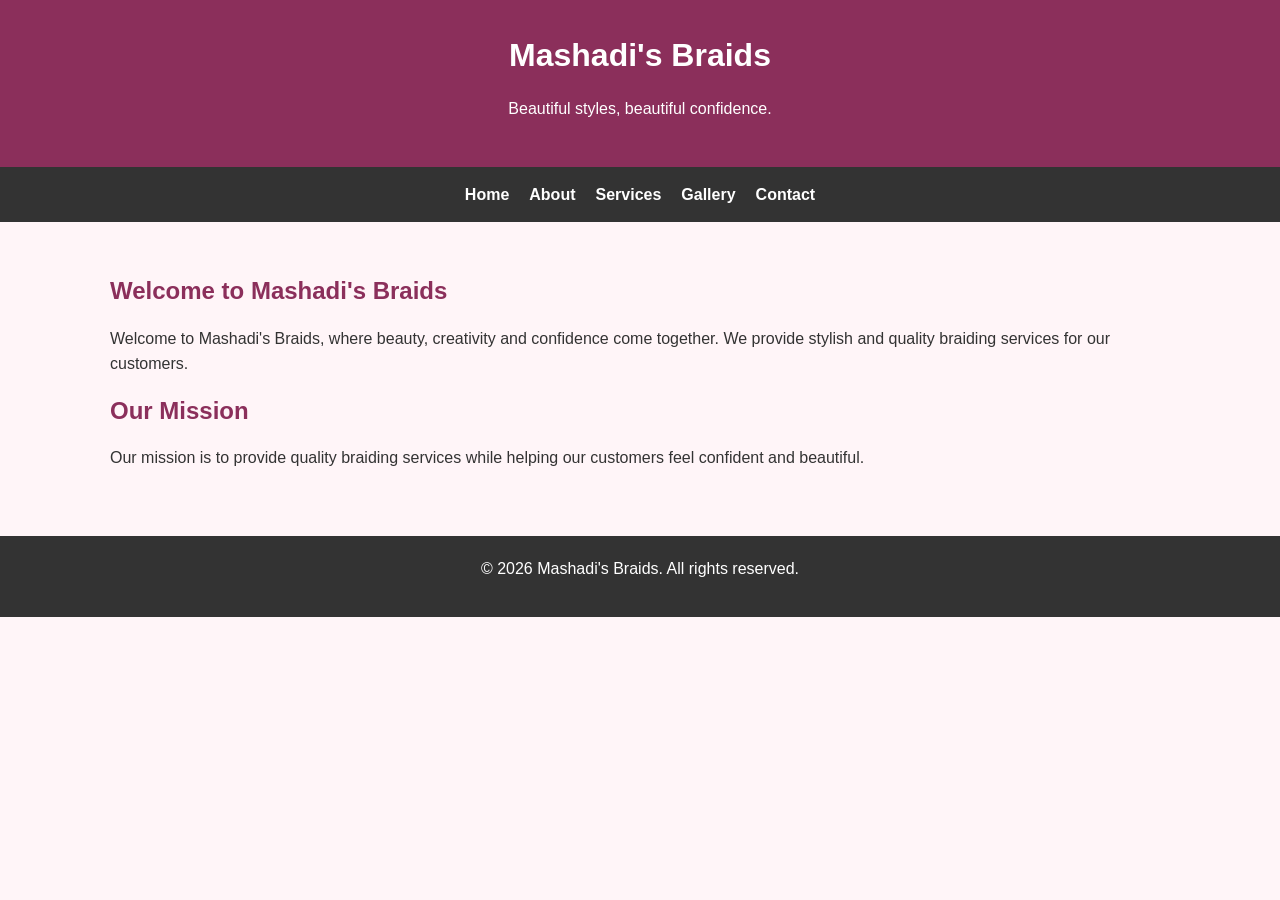
<file: ST10483630 Mokgalaka Mashadi/index.html>
<!DOCTYPE html>
<html lang="en">
<head>
    <meta charset="UTF-8">
    <meta name="viewport" content="width=device-width, initial-scale=1.0">
    <title>Mashadi's Braids</title>
    <link rel="stylesheet" href="style.css">
</head>

<body>

    <header>
        <h1>Mashadi's Braids</h1>
        <p>Beautiful styles, beautiful confidence.</p>
    </header>

    <nav>
        <a href="index.html">Home</a>
        <a href="about.html">About</a>
        <a href="services.html">Services</a>
        <a href="gallery.html">Gallery</a>
        <a href="contact.html">Contact</a>
    </nav>

    <main>
        <h2>Welcome to Mashadi's Braids</h2>

        <p>
            Welcome to Mashadi's Braids, where beauty, creativity and
            confidence come together. We provide stylish and quality
            braiding services for our customers.
        </p>

        <h2>Our Mission</h2>

        <p>
            Our mission is to provide quality braiding services while
            helping our customers feel confident and beautiful.
        </p>
    </main>

    <footer>
        <p>&copy; 2026 Mashadi's Braids. All rights reserved.</p>
    </footer>

</body>
</html>
</file>
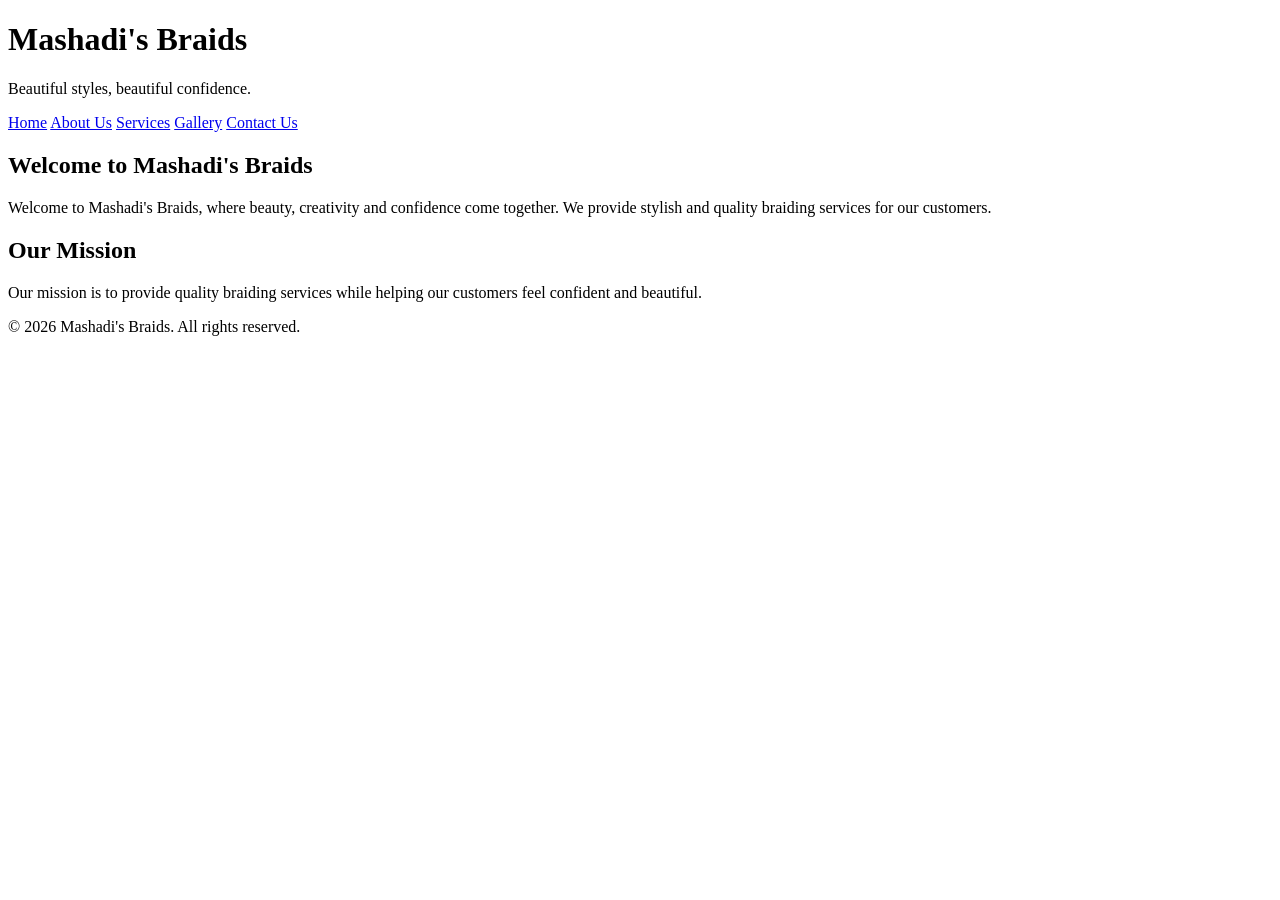
<file: ST10483630 Mashadi Mokgalaka/3. HTML and Basic Contents, Website Root Folder (Step 5)/index.html>
<!DOCTYPE html>
<html lang="en">
<head>
    <meta charset="UTF-8">
    <meta name="viewport" content="width=device-width, initial-scale=1.0">
    <title>Mashadi's Braids</title>
</head>

<body>

    <header>
        <h1>Mashadi's Braids</h1>
        <p>Beautiful styles, beautiful confidence.</p>
    </header>

    <nav>
        <a href="index.html">Home</a>
        <a href="about.html">About Us</a>
        <a href="services.html">Services</a>
        <a href="gallery.html">Gallery</a>
        <a href="contact.html">Contact Us</a>
    </nav>

    <main>
        <h2>Welcome to Mashadi's Braids</h2>

        <p>
            Welcome to Mashadi's Braids, where beauty, creativity and
            confidence come together. We provide stylish and quality
            braiding services for our customers.
        </p>

        <h2>Our Mission</h2>

        <p>
            Our mission is to provide quality braiding services while
            helping our customers feel confident and beautiful.
        </p>
    </main>

    <footer>
        <p>&copy; 2026 Mashadi's Braids. All rights reserved.</p>
    </footer>

</body>
</html>
</file>
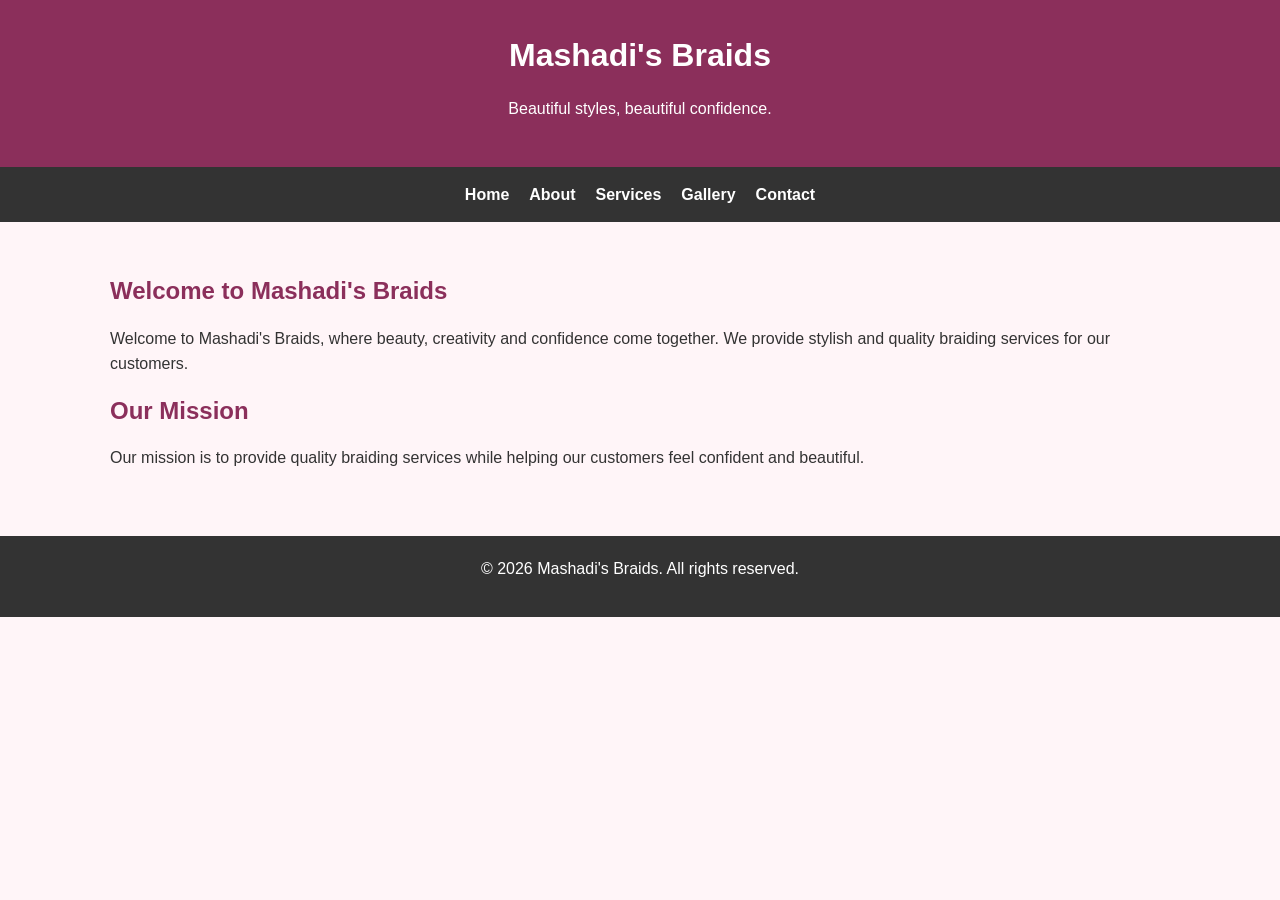
<file: ST10483630 Mashadi Mokgalaka/html pages/index.html>
<!DOCTYPE html>
<html lang="en">
<head>
    <meta charset="UTF-8">
    <meta name="viewport" content="width=device-width, initial-scale=1.0">
    <title>Mashadi's Braids</title>
    <meta name="description" content="Mashadi's Braids offers beautiful, affordable and professional braiding hairstyles. Explore our services and gallery and contact us for bookings.">

<meta name="keywords" content="Mashadi's Braids, hair braiding, hairstyles, braids, affordable braiding services">

<meta name="author" content="Mashadi's Braids">
    <link rel="stylesheet" href="style.css">
</head>

<body>

    <header>
        <h1>Mashadi's Braids</h1>
        <p>Beautiful styles, beautiful confidence.</p>
    </header>

    <nav>
        <a href="index.html">Home</a>
        <a href="about.html">About</a>
        <a href="services.html">Services</a>
        <a href="gallery.html">Gallery</a>
        <a href="contact.html">Contact</a>
    </nav>

    <main>
        <h2>Welcome to Mashadi's Braids</h2>

        <p>
            Welcome to Mashadi's Braids, where beauty, creativity and
            confidence come together. We provide stylish and quality
            braiding services for our customers.
        </p>

        <h2>Our Mission</h2>

        <p>
            Our mission is to provide quality braiding services while
            helping our customers feel confident and beautiful.
        </p>
    </main>

    <footer>
        <p>&copy; 2026 Mashadi's Braids. All rights reserved.</p>
    </footer>

</body>
</html>
</file>
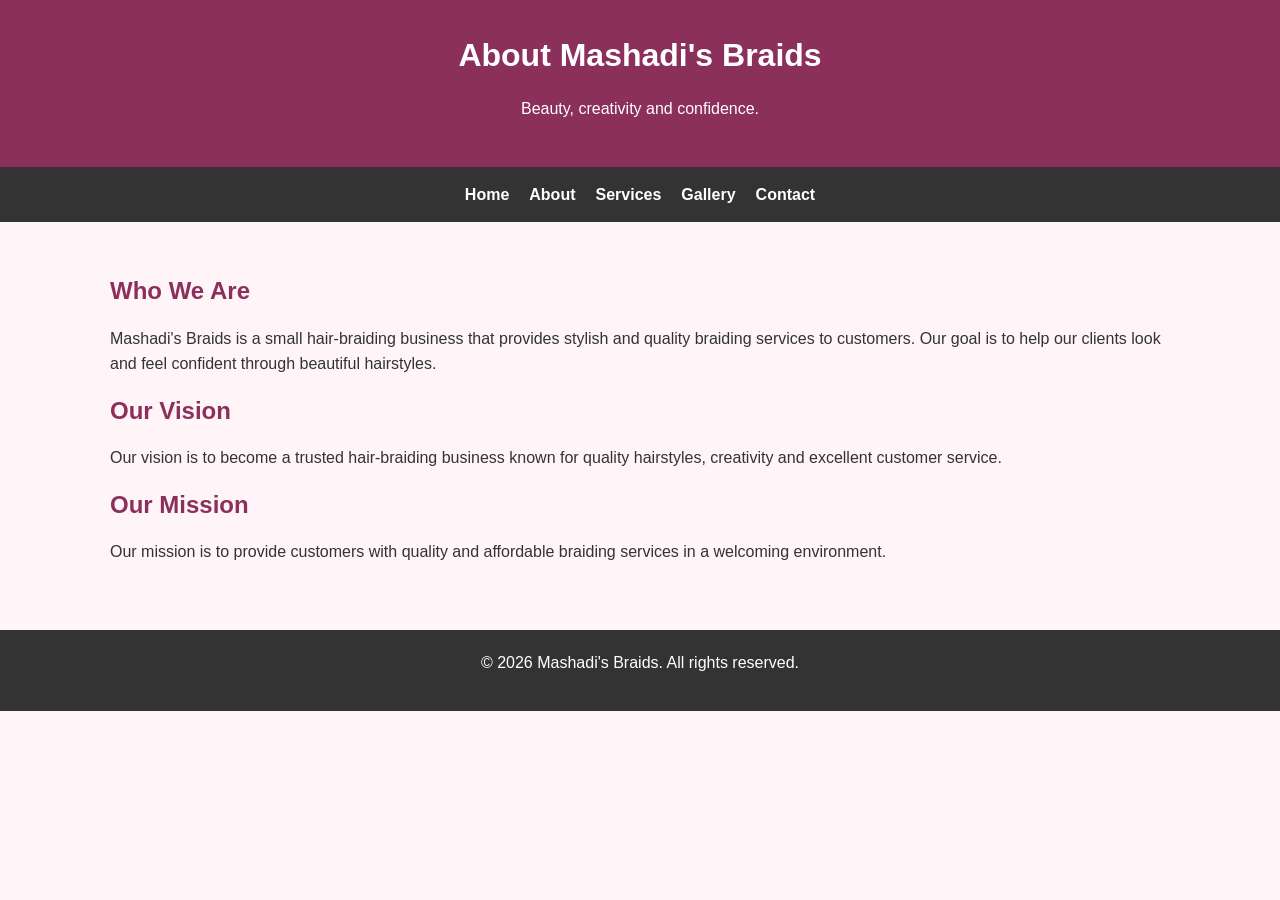
<file: ST10483630 Mokgalaka Mashadi/about.html>
<!DOCTYPE html>
<html lang="en">
<head>
    <meta charset="UTF-8">
    <meta name="viewport" content="width=device-width, initial-scale=1.0">
    <title>About Us - Mashadi's Braids</title>
    <link rel=""stylesheet" href="style.css">
</head>

<body>

    <header>
        <h1>About Mashadi's Braids</h1>
        <p>Beauty, creativity and confidence.</p>
        <link rel="stylesheet" href="style.css">
    </header>

    <nav>
        <a href="index.html">Home</a>
        <a href="about.html">About</a>
        <a href="services.html">Services</a>
        <a href="gallery.html">Gallery</a>
        <a href="contact.html">Contact</a>
    </nav>

    <main>

        <h2>Who We Are</h2>

        <p>
            Mashadi's Braids is a small hair-braiding business that
            provides stylish and quality braiding services to customers.
            Our goal is to help our clients look and feel confident
            through beautiful hairstyles.
        </p>

        <h2>Our Vision</h2>

        <p>
            Our vision is to become a trusted hair-braiding business
            known for quality hairstyles, creativity and excellent
            customer service.
        </p>

        <h2>Our Mission</h2>

        <p>
            Our mission is to provide customers with quality and
            affordable braiding services in a welcoming environment.
        </p>

    </main>

    <footer>
        <p>&copy; 2026 Mashadi's Braids. All rights reserved.</p>
    </footer>

</body>
</html>
</file>
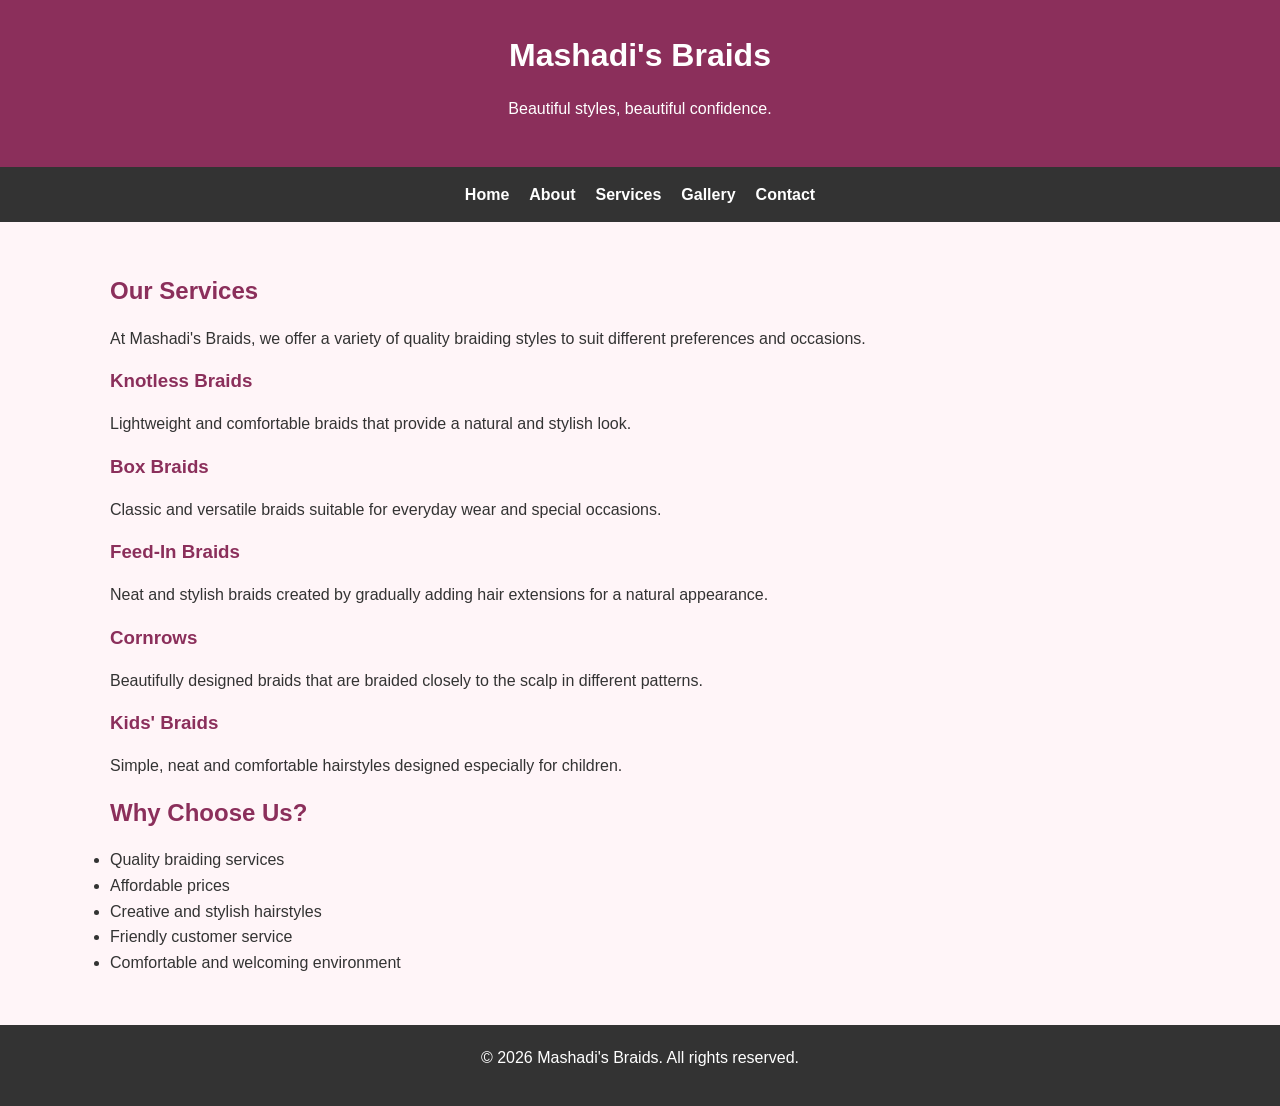
<file: ST10483630 Mokgalaka Mashadi/services.html>
<!DOCTYPE html>
<html lang="en">

<head>
    <meta charset="UTF-8">
    <meta name="viewport" content="width=device-width, initial-scale=1.0">
    <title>Services - Mashadi's Braids</title>
    <link rel="stylesheet" href="style.css">
</head>

<body>

    <header>
        <h1>Mashadi's Braids</h1>
        <p>Beautiful styles, beautiful confidence.</p>
    </header>

    <nav>
        <a href="index.html">Home</a>
        <a href="about.html">About</a>
        <a href="services.html">Services</a>
        <a href="gallery.html">Gallery</a>
        <a href="contact.html">Contact</a>
    </nav>

    <main>

        <h2>Our Services</h2>

        <p>
            At Mashadi's Braids, we offer a variety of quality
            braiding styles to suit different preferences and occasions.
        </p>

        <h3>Knotless Braids</h3>
        <p>
            Lightweight and comfortable braids that provide a
            natural and stylish look.
        </p>

        <h3>Box Braids</h3>
        <p>
            Classic and versatile braids suitable for everyday wear
            and special occasions.
        </p>

        <h3>Feed-In Braids</h3>
        <p>
            Neat and stylish braids created by gradually adding hair
            extensions for a natural appearance.
        </p>

        <h3>Cornrows</h3>
        <p>
            Beautifully designed braids that are braided closely
            to the scalp in different patterns.
        </p>

        <h3>Kids' Braids</h3>
        <p>
            Simple, neat and comfortable hairstyles designed
            especially for children.
        </p>

        <h2>Why Choose Us?</h2>

        <ul>
            <li>Quality braiding services</li>
            <li>Affordable prices</li>
            <li>Creative and stylish hairstyles</li>
            <li>Friendly customer service</li>
            <li>Comfortable and welcoming environment</li>
        </ul>

    </main>

    <footer>
        <p>&copy; 2026 Mashadi's Braids. All rights reserved.</p>
    </footer>

</body>

</html>
</file>
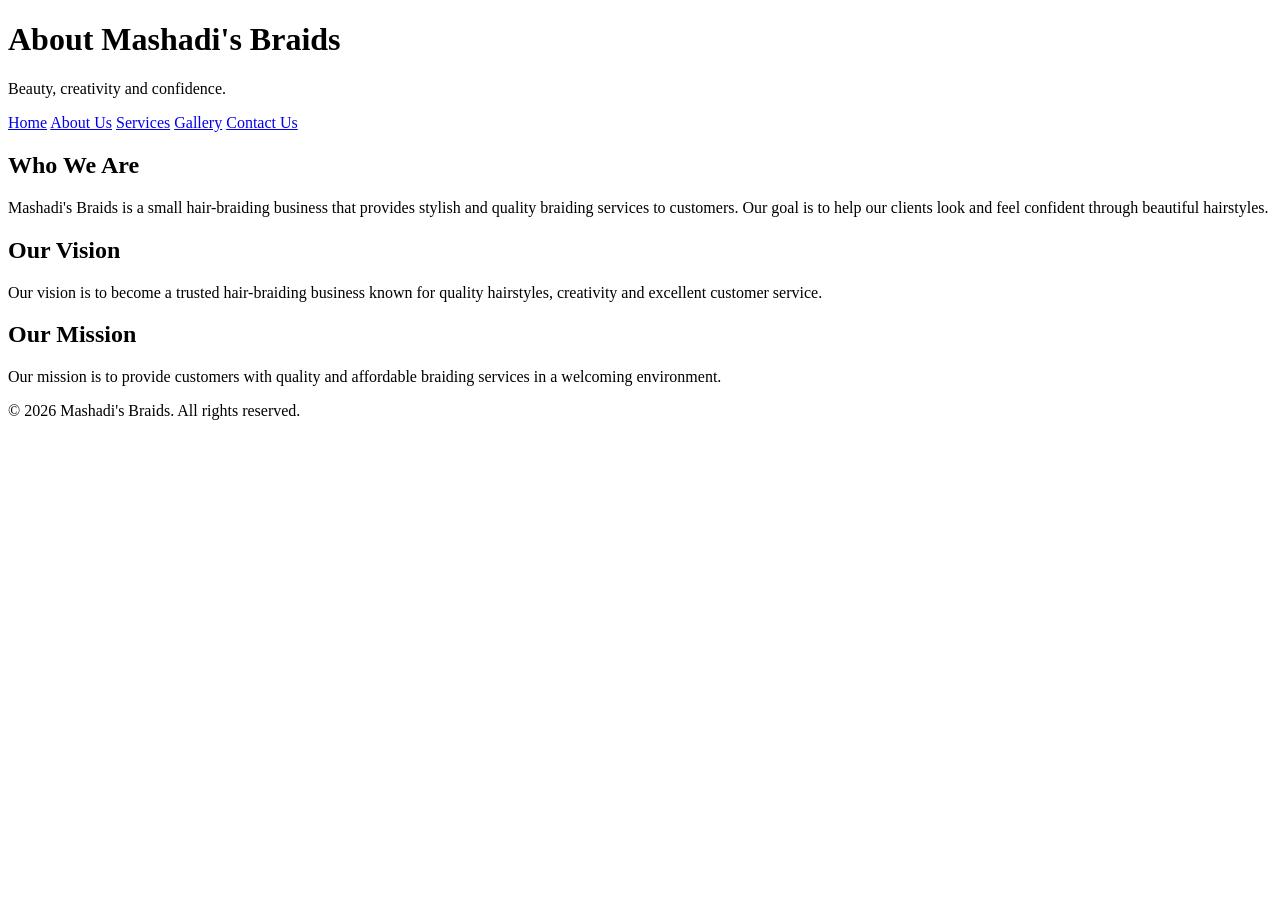
<file: ST10483630 Mashadi Mokgalaka/3. HTML and Basic Contents, Website Root Folder (Step 5)/about.html>
<!DOCTYPE html>
<html lang="en">
<head>
    <meta charset="UTF-8">
    <meta name="viewport" content="width=device-width, initial-scale=1.0">
    <title>About Us - Mashadi's Braids</title>
</head>

<body>

    <header>
        <h1>About Mashadi's Braids</h1>
        <p>Beauty, creativity and confidence.</p>
    </header>

    <nav>
        <a href="index.html">Home</a>
        <a href="about.html">About Us</a>
        <a href="services.html">Services</a>
        <a href="gallery.html">Gallery</a>
        <a href="contact.html">Contact Us</a>
    </nav>

    <main>

        <h2>Who We Are</h2>

        <p>
            Mashadi's Braids is a small hair-braiding business that
            provides stylish and quality braiding services to customers.
            Our goal is to help our clients look and feel confident
            through beautiful hairstyles.
        </p>

        <h2>Our Vision</h2>

        <p>
            Our vision is to become a trusted hair-braiding business
            known for quality hairstyles, creativity and excellent
            customer service.
        </p>

        <h2>Our Mission</h2>

        <p>
            Our mission is to provide customers with quality and
            affordable braiding services in a welcoming environment.
        </p>

    </main>

    <footer>
        <p>&copy; 2026 Mashadi's Braids. All rights reserved.</p>
    </footer>

</body>
</html>
</file>
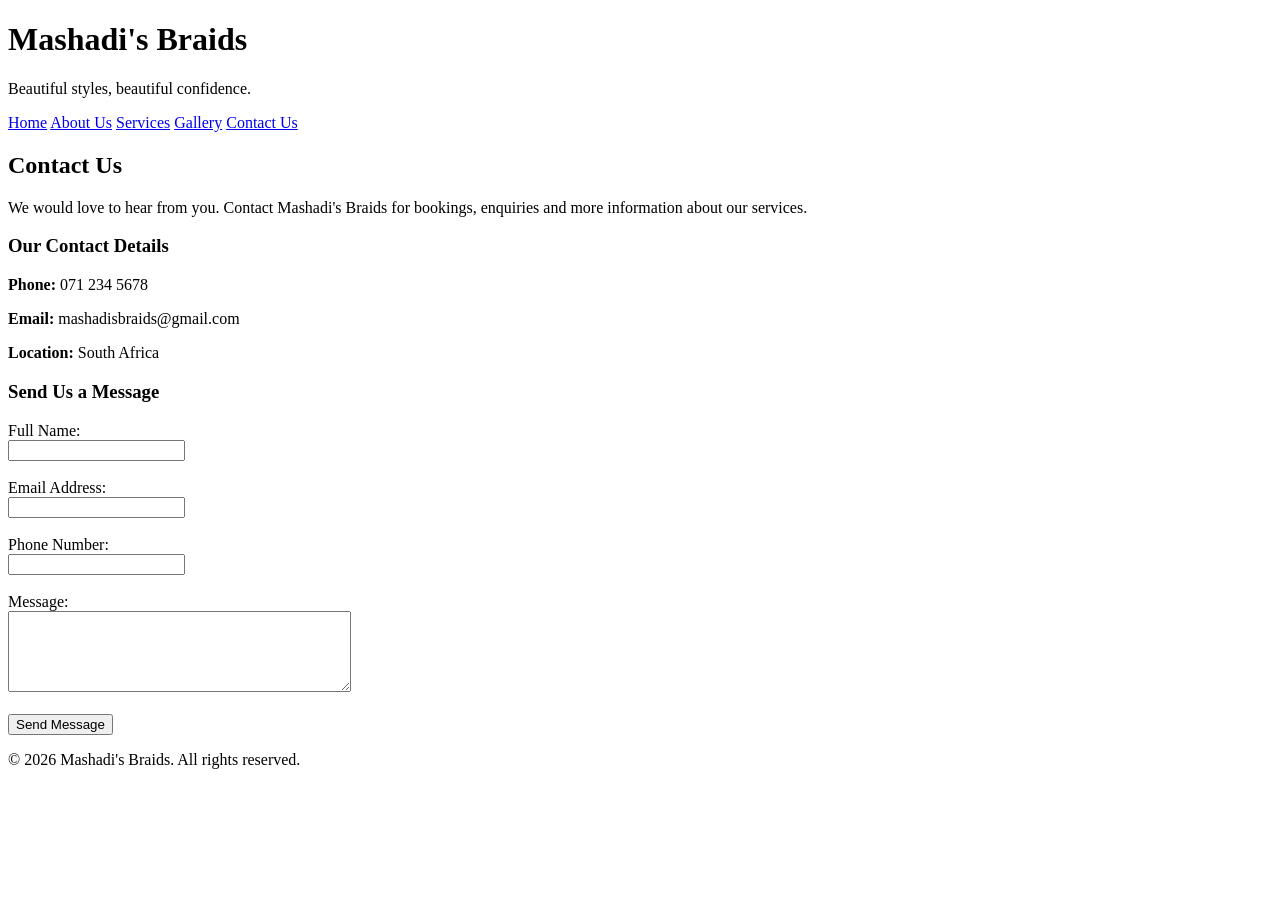
<file: ST10483630 Mashadi Mokgalaka/3. HTML and Basic Contents, Website Root Folder (Step 5)/contact.html>
<!DOCTYPE html>
<html lang="en">

<head>
    <meta charset="UTF-8">
    <meta name="viewport" content="width=device-width, initial-scale=1.0">
    <title>Contact Us - Mashadi's Braids</title>
</head>

<body>

    <header>
        <h1>Mashadi's Braids</h1>
        <p>Beautiful styles, beautiful confidence.</p>
    </header>

    <nav>
        <a href="index.html">Home</a>
        <a href="about.html">About Us</a>
        <a href="services.html">Services</a>
        <a href="gallery.html">Gallery</a>
        <a href="contact.html">Contact Us</a>
    </nav>

    <main>

        <h2>Contact Us</h2>

        <p>
            We would love to hear from you. Contact Mashadi's Braids
            for bookings, enquiries and more information about our services.
        </p>

        <h3>Our Contact Details</h3>

        <p><strong>Phone:</strong> 071 234 5678</p>

        <p><strong>Email:</strong> mashadisbraids@gmail.com</p>

        <p><strong>Location:</strong> South Africa</p>

        <h3>Send Us a Message</h3>

        <form>

            <label for="name">Full Name:</label><br>
            <input type="text" id="name" name="name" required><br><br>

            <label for="email">Email Address:</label><br>
            <input type="email" id="email" name="email" required><br><br>

            <label for="phone">Phone Number:</label><br>
            <input type="tel" id="phone" name="phone"><br><br>

            <label for="message">Message:</label><br>
            <textarea id="message" name="message" rows="5" cols="40" required></textarea><br><br>

            <input type="submit" value="Send Message">

        </form>

    </main>

    <footer>
        <p>&copy; 2026 Mashadi's Braids. All rights reserved.</p>
    </footer>

</body>

</html>
</file>
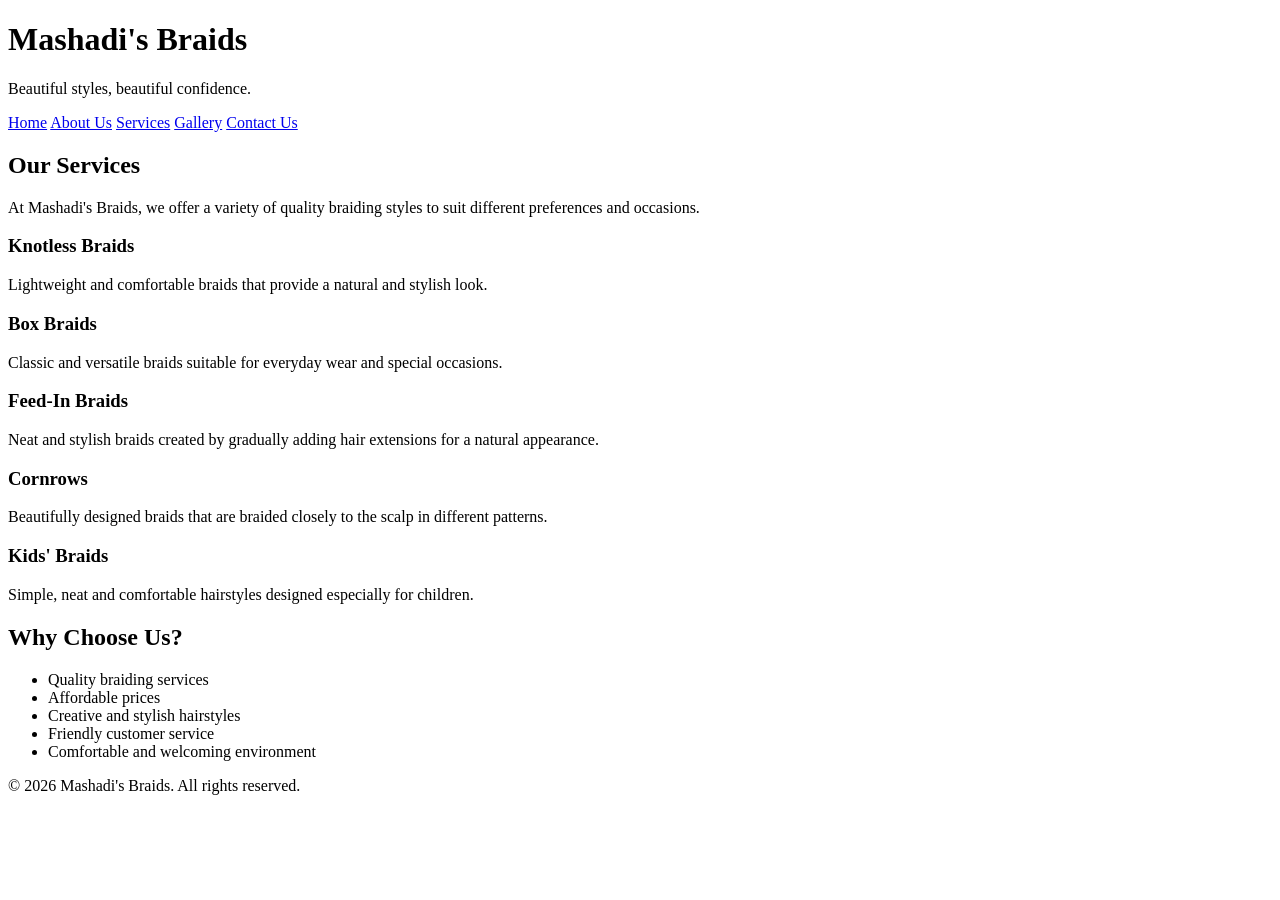
<file: ST10483630 Mashadi Mokgalaka/3. HTML and Basic Contents, Website Root Folder (Step 5)/services.html>
<!DOCTYPE html>
<html lang="en">

<head>
    <meta charset="UTF-8">
    <meta name="viewport" content="width=device-width, initial-scale=1.0">
    <title>Services - Mashadi's Braids</title>
</head>

<body>

    <header>
        <h1>Mashadi's Braids</h1>
        <p>Beautiful styles, beautiful confidence.</p>
    </header>

    <nav>
        <a href="index.html">Home</a>
        <a href="about.html">About Us</a>
        <a href="services.html">Services</a>
        <a href="gallery.html">Gallery</a>
        <a href="contact.html">Contact Us</a>
    </nav>

    <main>

        <h2>Our Services</h2>

        <p>
            At Mashadi's Braids, we offer a variety of quality
            braiding styles to suit different preferences and occasions.
        </p>

        <h3>Knotless Braids</h3>
        <p>
            Lightweight and comfortable braids that provide a
            natural and stylish look.
        </p>

        <h3>Box Braids</h3>
        <p>
            Classic and versatile braids suitable for everyday wear
            and special occasions.
        </p>

        <h3>Feed-In Braids</h3>
        <p>
            Neat and stylish braids created by gradually adding hair
            extensions for a natural appearance.
        </p>

        <h3>Cornrows</h3>
        <p>
            Beautifully designed braids that are braided closely
            to the scalp in different patterns.
        </p>

        <h3>Kids' Braids</h3>
        <p>
            Simple, neat and comfortable hairstyles designed
            especially for children.
        </p>

        <h2>Why Choose Us?</h2>

        <ul>
            <li>Quality braiding services</li>
            <li>Affordable prices</li>
            <li>Creative and stylish hairstyles</li>
            <li>Friendly customer service</li>
            <li>Comfortable and welcoming environment</li>
        </ul>

    </main>

    <footer>
        <p>&copy; 2026 Mashadi's Braids. All rights reserved.</p>
    </footer>

</body>

</html>
</file>
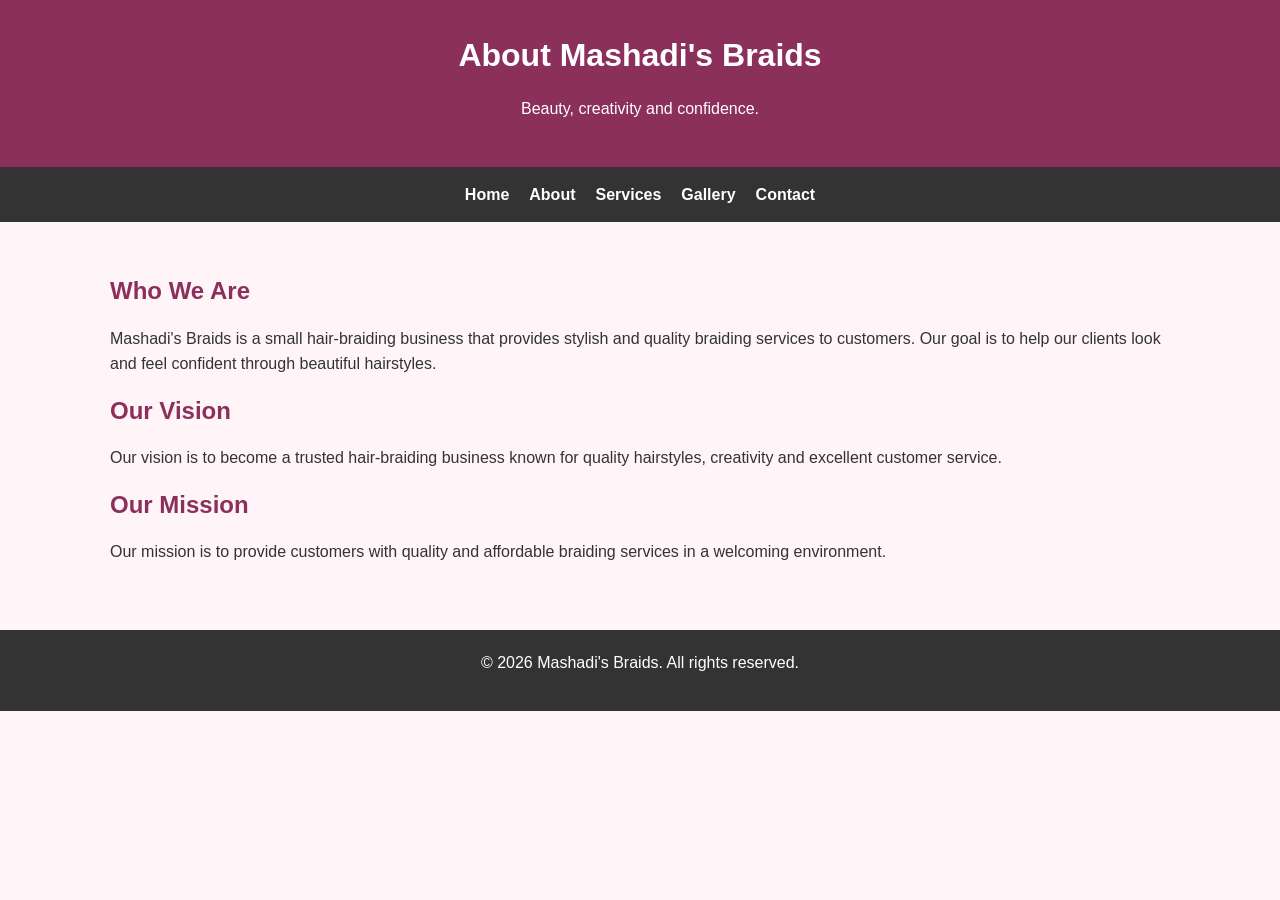
<file: ST10483630 Mashadi Mokgalaka/html pages/about.html>
<!DOCTYPE html>
<html lang="en">
<head>
    <meta charset="UTF-8">
    <meta name="viewport" content="width=device-width, initial-scale=1.0">
    <title>About Us - Mashadi's Braids</title>
    <meta name="description" content="Learn more about Mashadi's Braids, our vision, mission and passion for creating beautiful hairstyles.">

<meta name="keywords" content="About Mashadi's Braids, professional braiding, hair styling, braiding services">

<meta name="author" content="Mashadi's Braids">
    <link rel=""stylesheet" href="style.css">
</head>

<body>

    <header>
        <h1>About Mashadi's Braids</h1>
        <p>Beauty, creativity and confidence.</p>
        <link rel="stylesheet" href="style.css">
    </header>

    <nav>
        <a href="index.html">Home</a>
        <a href="about.html">About</a>
        <a href="services.html">Services</a>
        <a href="gallery.html">Gallery</a>
        <a href="contact.html">Contact</a>
    </nav>

    <main>

        <h2>Who We Are</h2>

        <p>
            Mashadi's Braids is a small hair-braiding business that
            provides stylish and quality braiding services to customers.
            Our goal is to help our clients look and feel confident
            through beautiful hairstyles.
        </p>

        <h2>Our Vision</h2>

        <p>
            Our vision is to become a trusted hair-braiding business
            known for quality hairstyles, creativity and excellent
            customer service.
        </p>

        <h2>Our Mission</h2>

        <p>
            Our mission is to provide customers with quality and
            affordable braiding services in a welcoming environment.
        </p>

    </main>

    <footer>
        <p>&copy; 2026 Mashadi's Braids. All rights reserved.</p>
    </footer>
<script src="../js/script.js"></script>

</body>
</html>
</file>
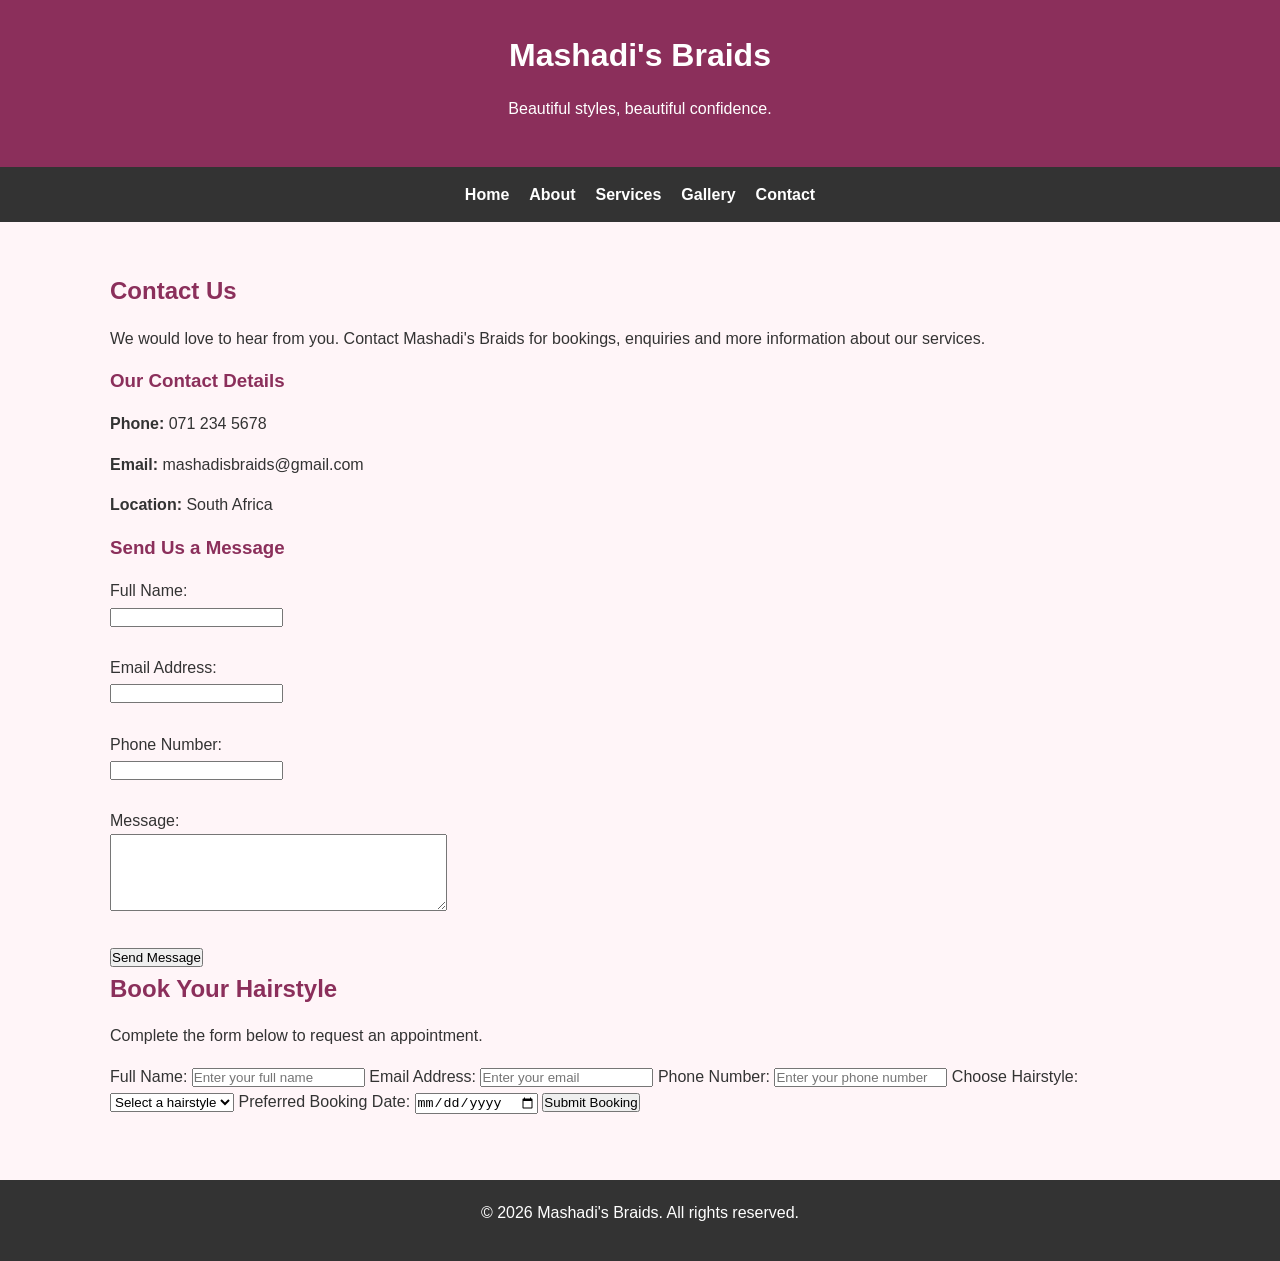
<file: ST10483630 Mashadi Mokgalaka/html pages/contact.html>
<!DOCTYPE html>
<html lang="en">

<head>
    <meta charset="UTF-8">
    <meta name="viewport" content="width=device-width, initial-scale=1.0">
    <title>Contact Us - Mashadi's Braids</title>
    <meta name="description" content="Contact Mashadi's Braids for hairstyle enquiries, appointments and bookings. Get in touch with us today.">

<meta name="keywords" content="contact Mashadi's Braids, hair appointments, braid bookings, braiding salon">

<meta name="author" content="Mashadi's Braids">
    <link rel="stylesheet" href="style.css">
</head>

<body>

    <header>
        <h1>Mashadi's Braids</h1>
        <p>Beautiful styles, beautiful confidence.</p>
    </header>

    <nav>
        <a href="index.html">Home</a>
        <a href="about.html">About</a>
        <a href="services.html">Services</a>
        <a href="gallery.html">Gallery</a>
        <a href="contact.html">Contact</a>
    </nav>

    <main>

        <h2>Contact Us</h2>

        <p>
            We would love to hear from you. Contact Mashadi's Braids
            for bookings, enquiries and more information about our services.
        </p>

        <h3>Our Contact Details</h3>

        <p><strong>Phone:</strong> 071 234 5678</p>

        <p><strong>Email:</strong> mashadisbraids@gmail.com</p>

        <p><strong>Location:</strong> South Africa</p>

        <h3>Send Us a Message</h3>

        <form>

            <label for="name">Full Name:</label><br>
            <input type="text" id="name" name="name" required><br><br>

            <label for="email">Email Address:</label><br>
            <input type="email" id="email" name="email" required><br><br>

            <label for="phone">Phone Number:</label><br>
            <input type="tel" id="phone" name="phone"><br><br>

            <label for="message">Message:</label><br>
            <textarea id="message" name="message" rows="5" cols="40" required></textarea><br><br>

            <input type="submit" value="Send Message">

        </form>
        <section class="booking-form">
    <h2>Book Your Hairstyle</h2>
    <p>Complete the form below to request an appointment.</p>

    <form id="bookingForm">

        <label for="name">Full Name:</label>
        <input type="text" id="name" name="name"
               placeholder="Enter your full name" required>

        <label for="email">Email Address:</label>
        <input type="email" id="email" name="email"
               placeholder="Enter your email" required>

        <label for="phone">Phone Number:</label>
        <input type="tel" id="phone" name="phone"
               placeholder="Enter your phone number" required>

        <label for="hairstyle">Choose Hairstyle:</label>
        <select id="hairstyle" name="hairstyle" required>
            <option value="">Select a hairstyle</option>
            <option value="Box Braids">Box Braids</option>
            <option value="Knotless Braids">Knotless Braids</option>
            <option value="Cornrows">Cornrows</option>
            <option value="Twists">Twists</option>
        </select>

        <label for="date">Preferred Booking Date:</label>
        <input type="date" id="date" name="date" required>

        <button type="submit">Submit Booking</button>

    </form>

    <p id="formMessage"></p>
</section>

    </main>

    <footer>
        <p>&copy; 2026 Mashadi's Braids. All rights reserved.</p>
    </footer>

</body>

</html>
</file>
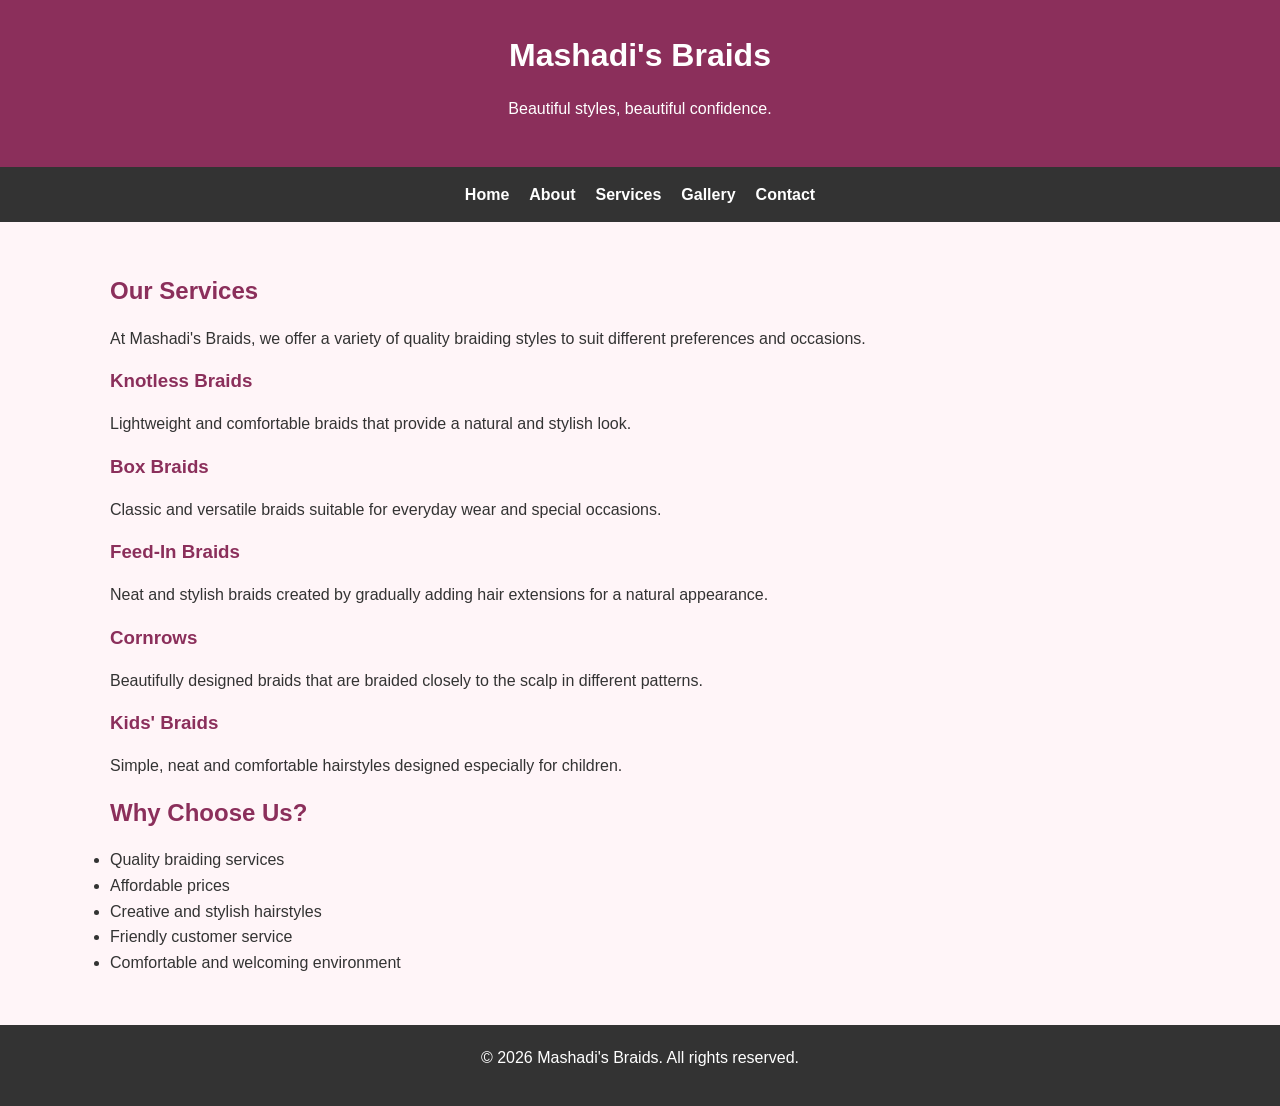
<file: ST10483630 Mashadi Mokgalaka/html pages/services.html>
<!DOCTYPE html>
<html lang="en">

<head>
    <meta charset="UTF-8">
    <meta name="viewport" content="width=device-width, initial-scale=1.0">
    <title>Services - Mashadi's Braids</title>
    <meta name="description" content="Discover the professional hair braiding services offered by Mashadi's Braids. Find beautiful hairstyles at affordable prices.">

<meta name="keywords" content="braiding services, affordable braids, professional hairstyles, Mashadi's Braids">

<meta name="author" content="Mashadi's Braids">
    <link rel="stylesheet" href="style.css">
</head>

<body>

    <header>
        <h1>Mashadi's Braids</h1>
        <p>Beautiful styles, beautiful confidence.</p>
    </header>

    <nav>
        <a href="index.html">Home</a>
        <a href="about.html">About</a>
        <a href="services.html">Services</a>
        <a href="gallery.html">Gallery</a>
        <a href="contact.html">Contact</a>
    </nav>

    <main>

        <h2>Our Services</h2>

        <p>
            At Mashadi's Braids, we offer a variety of quality
            braiding styles to suit different preferences and occasions.
        </p>

        <h3>Knotless Braids</h3>
        <p>
            Lightweight and comfortable braids that provide a
            natural and stylish look.
        </p>

        <h3>Box Braids</h3>
        <p>
            Classic and versatile braids suitable for everyday wear
            and special occasions.
        </p>

        <h3>Feed-In Braids</h3>
        <p>
            Neat and stylish braids created by gradually adding hair
            extensions for a natural appearance.
        </p>

        <h3>Cornrows</h3>
        <p>
            Beautifully designed braids that are braided closely
            to the scalp in different patterns.
        </p>

        <h3>Kids' Braids</h3>
        <p>
            Simple, neat and comfortable hairstyles designed
            especially for children.
        </p>

        <h2>Why Choose Us?</h2>

        <ul>
            <li>Quality braiding services</li>
            <li>Affordable prices</li>
            <li>Creative and stylish hairstyles</li>
            <li>Friendly customer service</li>
            <li>Comfortable and welcoming environment</li>
        </ul>

    </main>

    <footer>
        <p>&copy; 2026 Mashadi's Braids. All rights reserved.</p>
    </footer>

</body>

</html>
</file>
<file: ST10483630 Mokgalaka Mashadi/style.css>
/* Mashadi's Braids - Part 2 CSS */

/* CSS Reset */
* {
    margin: 0;
    padding: 0;
    box-sizing: border-box;
}

/* Base Style */
body {
    font-family: Arial, sans-serif;
    font-size: 16px;
    background-color: #fff5f8;
    color: #333;
    line-height: 1.6;
}

/* Headings */
h1, h2, h3 {
    color: #8b2f5b;
    margin-bottom: 15px;
}

/* Header */
header {
    background-color: #8b2f5b;
    color: white;
    text-align: center;
    padding: 30px;
}

header h1 {
    color: white;
}

/* Navigation */
nav {
    display: flex;
    justify-content: center;
    align-items: center;
    gap: 20px;
    background-color: #333;
    padding: 15px;
}

nav a {
    color: white;
    text-decoration: none;
    font-weight: bold;
}

nav a:hover {
    color: #ffb6c1;
}

/* Main Content */
main {
    max-width: 1100px;
    margin: 30px auto;
    padding: 20px;
}

/* Paragraphs */
p {
    margin-bottom: 15px;
}

/* Footer */
footer {
    background-color: #333;
    color: white;
    text-align: center;
    padding: 20px;
    margin-top: 30px;
}

/* =================================
   SECTION 3: RESPONSIVE WEB DESIGN
   MASHADI'S BRAIDS
   ================================= */

/* 3.1 BREAKPOINTS */

/* Tablet screens */
@media (max-width: 768px) {

    /* Adjust header */
    header {
        padding: 20px;
    }

    /* Make navigation fit */
    nav ul {
        flex-wrap: wrap;
        gap: 10px;
    }

    /* Adjust main content */
    main {
        width: 90%;
        margin: 20px auto;
        padding: 15px;
    }

    /* Make images responsive */
    img {
        max-width: 100%;
        height: auto;
    }

}

/* Mobile screens */
@media (max-width: 480px) {

    /* Smaller header */
    header {
        padding: 15px;
    }

    header h1 {
        font-size: 1.5rem;
    }

    /* Stack navigation vertically */
    nav ul {
        flex-direction: column;
        align-items: center;
        gap: 8px;
    }

    /* Single-column content */
    main {
        width: 95%;
        margin: 15px auto;
        padding: 10px;
    }

    /* Smaller headings */
    h1 {
        font-size: 1.5rem;
    }

    h2 {
        font-size: 1.3rem;
    }

    /* Responsive images */
    img {
        max-width: 100%;
        height: auto;
    }

    /* Footer */
    footer {
        padding: 15px;
        font-size: 0.9rem;
    }

}

/* 3.2 RELATIVE UNITS */

/* Responsive container */
.container {
    width: 90%;
    max-width: 1200px;
    margin: 0 auto;
}

/* Responsive images */
img {
    max-width: 100%;
    height: auto;
}

/* Responsive Gallery */

.gallery {
    display: grid;
    grid-template-columns: repeat(3, 1fr);
    gap: 20px;
    width: 100%;
}

.gallery img {
    width: 100%;
    height: 250px;
    object-fit: cover;
    border-radius: 10px;
}

/* Tablet */
@media (max-width: 768px) {

    .gallery {
        grid-template-columns: repeat(2, 1fr);
    }

}

/* Mobile */
@media (max-width: 480px) {

    .gallery {
        grid-template-columns: 1fr;
    }

    .gallery img {
        height: auto;
    }

}
</file>
<file: ST10483630 Mashadi Mokgalaka/html pages/style.css>
/* Mashadi's Braids - Part 2 CSS */

/* CSS Reset */
* {
    margin: 0;
    padding: 0;
    box-sizing: border-box;
}

/* Base Style */
body {
    font-family: Arial, sans-serif;
    font-size: 16px;
    background-color: #fff5f8;
    color: #333;
    line-height: 1.6;
}

/* Headings */
h1, h2, h3 {
    color: #8b2f5b;
    margin-bottom: 15px;
}

/* Header */
header {
    background-color: #8b2f5b;
    color: white;
    text-align: center;
    padding: 30px;
}

header h1 {
    color: white;
}

/* Navigation */
nav {
    display: flex;
    justify-content: center;
    align-items: center;
    gap: 20px;
    background-color: #333;
    padding: 15px;
}

nav a {
    color: white;
    text-decoration: none;
    font-weight: bold;
}

nav a:hover {
    color: #ffb6c1;
}

/* Main Content */
main {
    max-width: 1100px;
    margin: 30px auto;
    padding: 20px;
}

/* Paragraphs */
p {
    margin-bottom: 15px;
}

/* Footer */
footer {
    background-color: #333;
    color: white;
    text-align: center;
    padding: 20px;
    margin-top: 30px;
}

/* =================================
   SECTION 3: RESPONSIVE WEB DESIGN
   MASHADI'S BRAIDS
   ================================= */

/* 3.1 BREAKPOINTS */

/* Tablet screens */
@media (max-width: 768px) {

    /* Adjust header */
    header {
        padding: 20px;
    }

    /* Make navigation fit */
    nav ul {
        flex-wrap: wrap;
        gap: 10px;
    }

    /* Adjust main content */
    main {
        width: 90%;
        margin: 20px auto;
        padding: 15px;
    }

    /* Make images responsive */
    img {
        max-width: 100%;
        height: auto;
    }

}

/* Mobile screens */
@media (max-width: 480px) {

    /* Smaller header */
    header {
        padding: 15px;
    }

    header h1 {
        font-size: 1.5rem;
    }

    /* Stack navigation vertically */
    nav ul {
        flex-direction: column;
        align-items: center;
        gap: 8px;
    }

    /* Single-column content */
    main {
        width: 95%;
        margin: 15px auto;
        padding: 10px;
    }

    /* Smaller headings */
    h1 {
        font-size: 1.5rem;
    }

    h2 {
        font-size: 1.3rem;
    }

    /* Responsive images */
    img {
        max-width: 100%;
        height: auto;
    }

    /* Footer */
    footer {
        padding: 15px;
        font-size: 0.9rem;
    }

}

/* 3.2 RELATIVE UNITS */

/* Responsive container */
.container {
    width: 90%;
    max-width: 1200px;
    margin: 0 auto;
}

/* Responsive images */
img {
    max-width: 100%;
    height: auto;
}

/* Responsive Gallery */

.gallery {
    display: grid;
    grid-template-columns: repeat(3, 1fr);
    gap: 20px;
    width: 100%;
}

.gallery img {
    width: 100%;
    height: 250px;
    object-fit: cover;
    border-radius: 10px;
}

/* Tablet */
@media (max-width: 768px) {

    .gallery {
        grid-template-columns: repeat(2, 1fr);
    }

}

/* Mobile */
@media (max-width: 480px) {

    .gallery {
        grid-template-columns: 1fr;
    }

    .gallery img {
        height: auto;
    }

}

/* Gallery Lightbox */
.lightbox {
    display: none;
    position: fixed;
    z-index: 1000;
    top: 0;
    left: 0;
    width: 100%;
    height: 100%;
    background: rgba(0, 0, 0, 0.9);
    justify-content: center;
    align-items: center;
}

.lightbox img {
    max-width: 85%;
    max-height: 85%;
    object-fit: contain;
}

#closeLightbox {
    position: absolute;
    top: 20px;
    right: 35px;
    color: white;
    font-size: 40px;
    cursor: pointer;
}

/* Smooth website animations */

@keyframes fadeIn {
    from {
        opacity: 0;
        transform: translateY(20px);
    }

    to {
        opacity: 1;
        transform: translateY(0);
    }
}

main {
    animation: fadeIn 1s ease-in-out;
}

.gallery img {
    transition: transform 0.3s ease;
}

.gallery img:hover {
    transform: scale(1.05);
}
</file>
